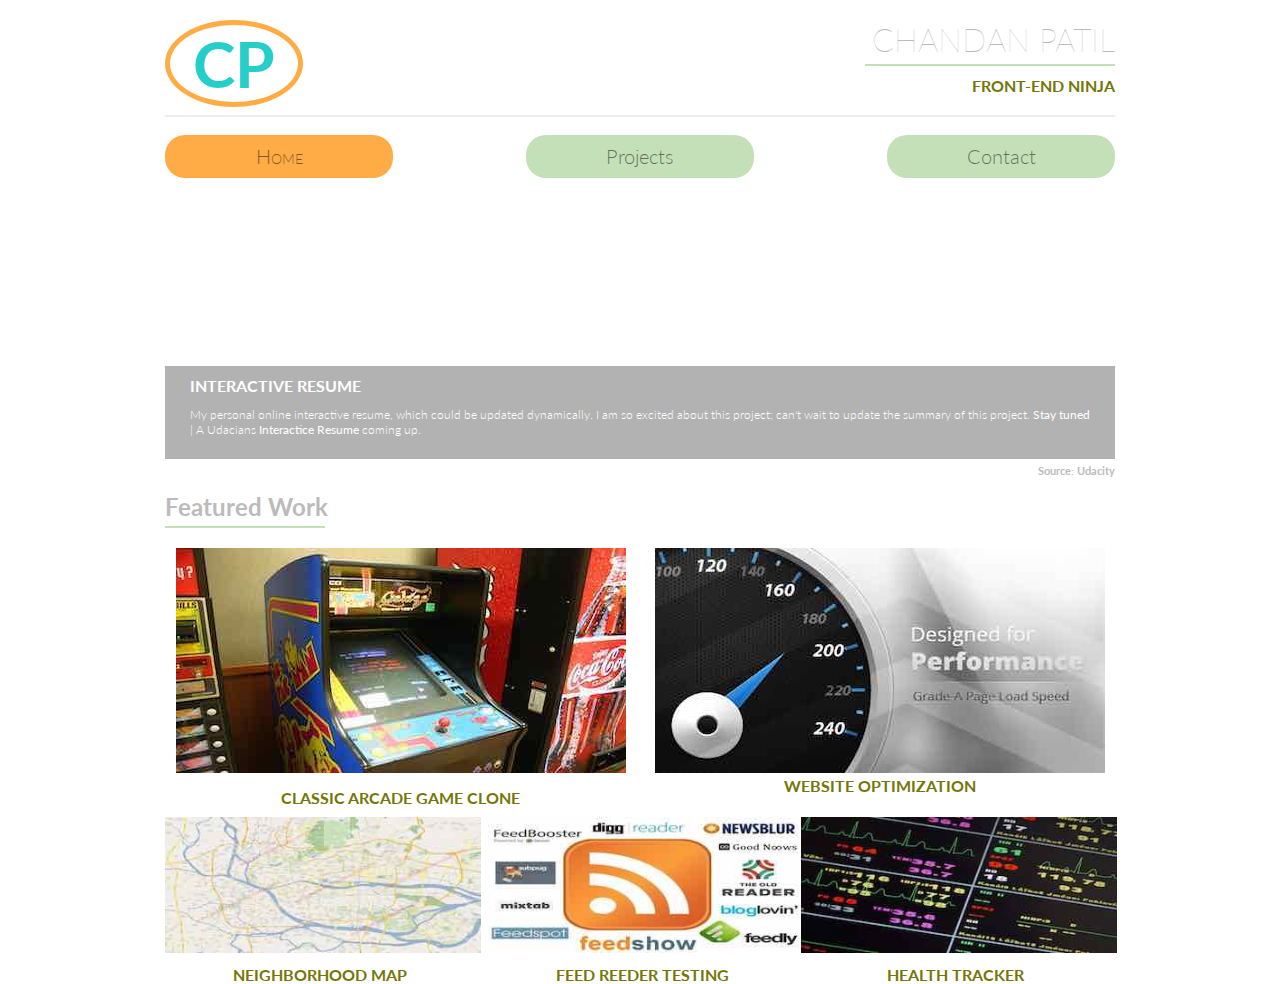
<file: index.html>
<!doctype html>
<html>
<head>
	<meta charset="utf-8">
	<meta http-equiv="X-UA-Compatible" content="IE=edge">
	<meta name="viewport" content="width=device-width, initial-scale=1.0">
	<title>Build A Portfolio</title>
	<link href='https://fonts.googleapis.com/css?family=Lato:100,300' rel='stylesheet' type='text/css'>
	<link rel="stylesheet" type="text/css" href="css/default.css">
	<link rel="stylesheet" href="css/main.css">
</head>
<body>
	<!--Main Body-->
	<main class="container">
		<!--Header Section-->
		<header class="header-container">
			<div class="header-logo">
				<h2>CP</h2>
			</div>
			<div class="header-title">
				<h1 class="text-thin text-right text-uppercase">Chandan Patil
				</h1>
				<hr class="header-rule">
				<h4 class="text-right text-uppercase sub-header">Front-End Ninja</h4>
			</div>
		</header>
		<hr>
		<nav>
			<a href = "index.html" class="active" id="home-align">Home</a>
			<a href="#">Projects</a>
			<a href="#" id="contact-align">Contact</a>
		</nav>
		<!--Main Section - Latest Updates/Projects-->
		<article class="update-container">
			<section class="bg-image">
				<div class="gradient-black">
					<a href="online_resume.html">
						<h4 class="text-uppercase">Interactive Resume</h4>
					</a>
					<p class="text-justify">My personal online interactive resume, which could be updated dynamically. I am so excited about this project; can't wait to update the summary of this project. <b>Stay tuned</b> | A Udacians <b>Interactice Resume</b> coming up.
					</p>
				</div>
			</section>
			<footer class="text-right">
				<h6 class="text-muted footer-source">Source: Udacity</h6>
			</footer>
		</article>
		<!--Featured work-->
		<div class="text-muted header-featured">
			<header>
				<h2>Featured Work</h2>
			</header>
			<hr class="hr-featured">
		</div>
		<div class="text-center sect-container">
			<div class="sect-container" id="sect-container1">
				<section class="box sect1" id="sect1a">
					<img src="images/classic-arcade-games.jpg" alt="Arcade Game">
					<h4 class="text-uppercase">Classic Arcade Game Clone</h4>
				</section>
				<section class="box sect1" id="sect1b">
					<img src="images/performance.jpg" alt="Performance">
					<h4 class="text-uppercase">Website Optimization</h4>
				</section>
			</div>
			<div class="sect-container" id="sect-container2">
				<section class="box sect2" id="sect2a">
					<img src="images/neighborhood-map.jpg" alt="Neighborhood Map">
					<h4 class="text-uppercase">Neighborhood Map</h4>
				</section>
				<section class="box sect2" id="sect2c">
					<img src="images/feed-reeder.jpg" alt="Feed Reeder">
					<h4 class="text-uppercase">Feed Reeder Testing</h4>
				</section>
				<section class="box sect2" id="sect2b">
					<img src="images/Health-and-Fitness.jpg" alt="Health Tracker">
					<h4 class="text-uppercase">Health Tracker</h4>
				</section>
			</div>
		</div>
	</main>
</body>
</html>
</file>
<file: css/default.css>
.header-container h2 {
	width: 50%;
	border: 5px solid rgb(255, 172, 69);
	border-radius: 50%;
	color: rgb(38, 206, 201);
	text-align: center;
	font-size: 4em;
}


nav {
	display: block;
	width: 100%;
	text-align: center;
}

nav a {
	display: inline-block;
	text-align: center;
	width: 20%;
	margin: 1% 0% 3% 0%;
	background-color: rgb(195, 224, 184);
	color: rgba(0, 0, 0, 0.5);
	text-decoration: none;
	padding: 1% 2%;
	border-radius: 20px;
	font-size: 20px;
}

nav a:hover {
	background-color: white;
	text-decoration: none;
	font-variant: small-caps;
}

nav a.active:link,
nav a.active:visited {
	background-color: rgba(255, 162, 47, 0.89);
	font-variant: small-caps;
}

#home-align {
	float: left;
}

#contact-align {
	float: right;
}

*/
</file>
<file: css/main.css>
/*General Main Body Styles*/

body,
html {
	margin: 0;
	width: 100%;
	height: 100%;
}

body {
	font-family: "Lato", sans-serif;
	font-weight: 300;
	color: #747708;
	overflow-x: hidden;
}

main {
	margin-top: 20px;
	padding-right: 5px;
	padding-left: 5px;
}

h1,
h2,
h3,
h4,
h5,
h6 {
	margin: 0;
	padding: 0;
}

footer,
section,
article,
div {
	box-sizing: border-box;
}

p {
	font-size: 12px;
}

img {
	width: 100%;
}

/*Header Specific Styles*/

.header-container {
	width: 100%;
	max-width: 960px;
	display:table;
}

.header-logo {
	display:table-cell;
	vertical-align:middle;
}

.header-title {
	display:table-cell;
	font-size: 1em;
}

.header-rule {
	width: 250px;
	text-align: right;
	margin-right: 0;
	margin-top: 5px;
	margin-bottom: 10px;
	background-color: rgba(93, 171, 63, 0.37);
}

hr {
	background-color: #eee;
	border: 0 none;
	height: 2px;
}

/*Main section - Latest updates / Projects*/

.update-container {
	width: 100%;
}

.bg-image {
	background-image: url(http://rack.3.mshcdn.com/media/ZgkyMDEzLzEwLzI4L2U2L0FuTmkuMDJhZWUuanBnCnAJdGh1bWIJODUweDg1MD4KZQlqcGc/32d82afe/05c/An-Ni.jpg);
	background-size: 100% 100%;
	padding-top: 10em;
}

.gradient-black {
	padding: 10px 25px;
	background-color: rgba(0,0,0,.3);
	color: white;
}

.footer-source {
	margin-top: 5px;
	margin-bottom: 15px;
}

/*Featured Work*/

.header-featured {
	width: 100%;
	margin-bottom: 10px;
}

.hr-featured {
	width: 160px;
	text-align: left;
	margin-left: 0;
	margin-top: 5px;
	margin-bottom: 10px;
	background-color: rgba(93, 171, 63, 0.37);
}

.sect-container {
	width: 100%;
	display: flex;
	flex-wrap: wrap;
	margin-top: 10px;
}

#sect-container1 img {
	max-width: 450px;
}

#sect-container2 img {
	max-width: 350px;
}

.box {
	width: 100%;
}

/* Text Styles and Alignments*/

a {
	color: inherit;
	text-decoration: none;
}

a:hover {
	text-decoration: underline;
	color: #acc;
}

.text-muted {
	color: #BCBBBB;
}

.text-thin {
	color: #BCBBBB;
	font-weight: 100;
}

.text-justify {
	text-align: justify;
}

.text-right {
	text-align: right;
}

.text-center {
	text-align: center;
}

.text-uppercase {
	text-transform: uppercase;
}

/*Responsive Styles*/

@media screen and (min-width: 500px) {

	#sect-container1 {
		width: 58%;
		padding-right: 5px;
	}

	#sect-container1 h4 {
		padding-top: 0.75em;
	}

	#sect1b img {
		padding-top: 1em;
	}

	#sect-container2 {
		width: 42%;
		padding-left: 5px;
	}

	#sect-container2 h4 {
		padding-top: 0.6em;
	}

	#sect2b img, #sect2c img {
		padding-top: 0.3em;
	}
}

@media screen and (min-width: 800px) {

	#sect-container1 {
		width: 100%;
		padding: 0;
	}

	.sect1 {
		width: 50%;
	}

	#sect1a img,
	#sect1a h4 {
		margin-right: 0.25em;
	}

	#sect1b img,
	#sect1b h4 {
		padding-top: 0;
		margin-left: 0.25em;
	}

	#sect-container2 {
		width: 100%;
		padding: 0;
	}

	.sect2 {
		width: 33.3%;
	}

	#sect2b img,
	#sect2c img {
		padding-top: 0;
	}

	#sect2a img,
	#sect2a h4 {
		margin-right: 0.4em;
	}

	#sect2b img,
	#sect2b h4 {
		margin-right: 0.2em;
		margin-left: 0.2em;
	}

	#sect2c img,
	#sect2c h4 {
		margin-left: 0.4em;
	}
}

@media screen and (min-width: 960px) {

	body {
		width: 960px;
		margin-left: auto;
		margin-right: auto;
	}
}
</file>
